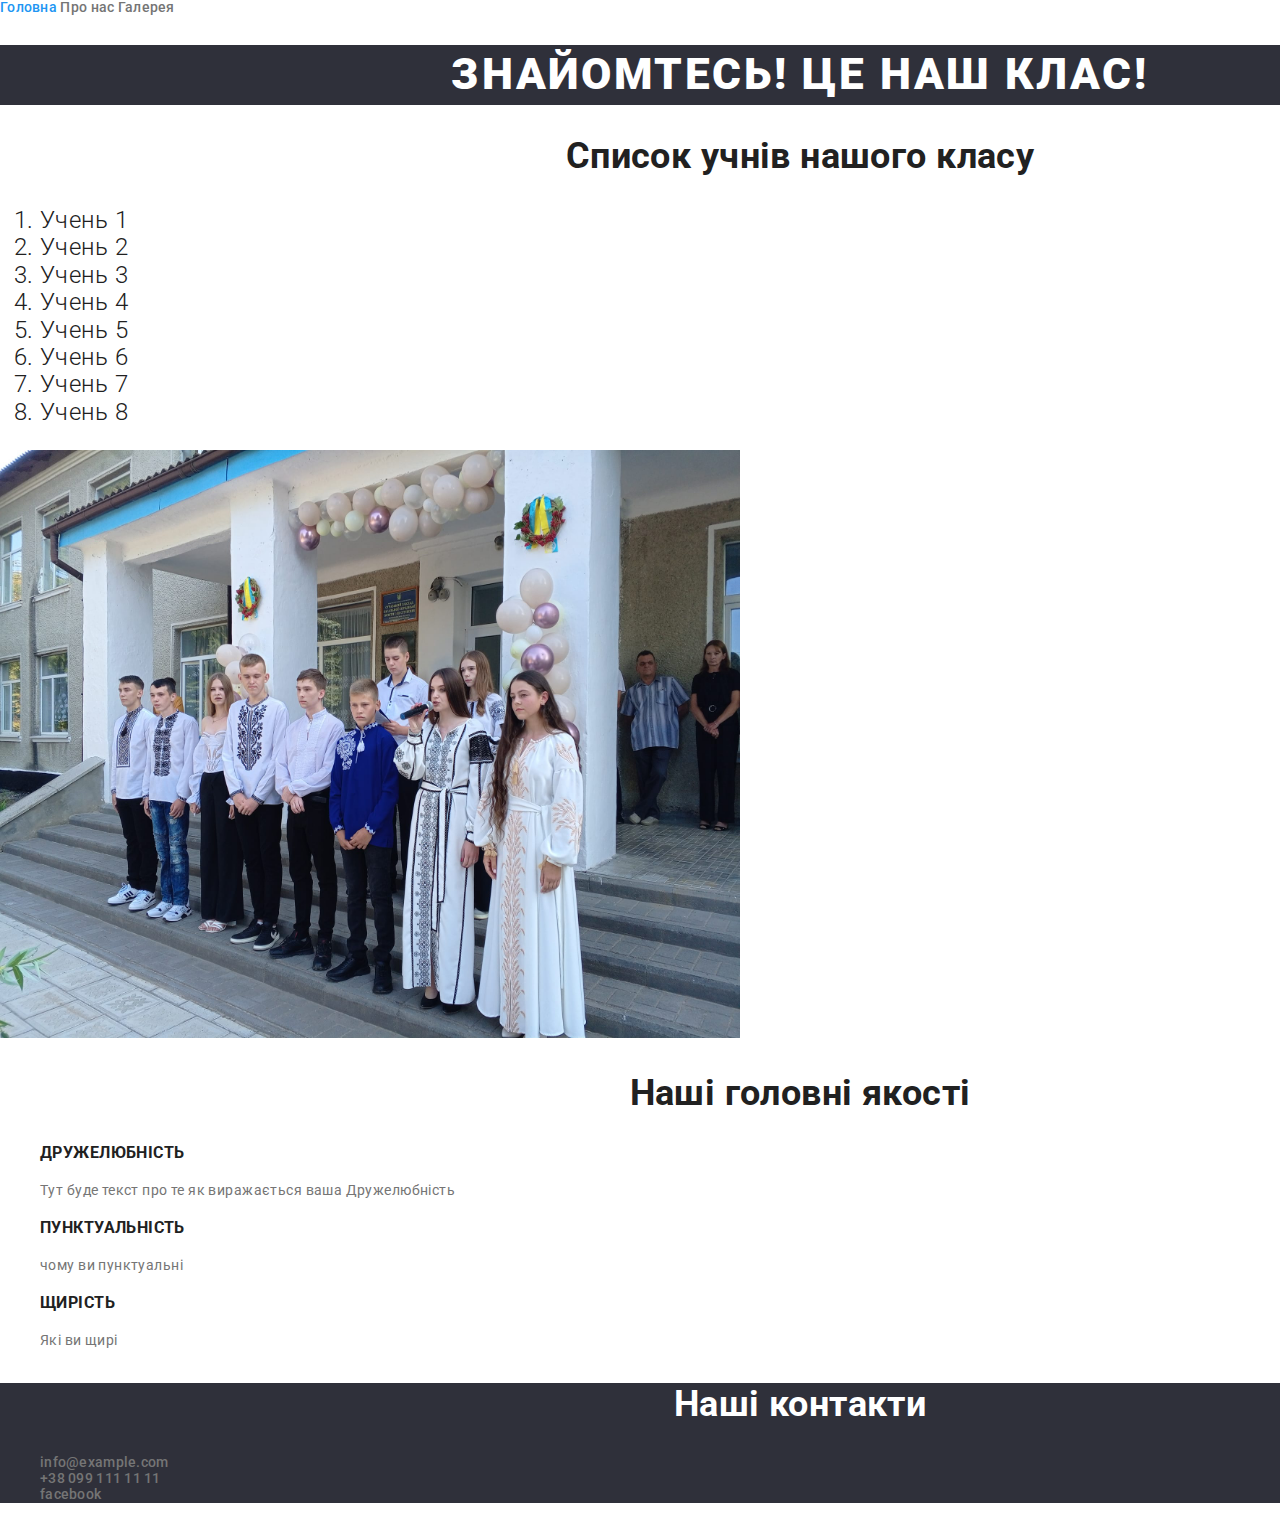
<file: index.html>
<!DOCTYPE html>
<html lang="ua">
<head>
    <meta charset="UTF-8">
    <meta name="viewport" content="width=device-width, initial-scale=1.0">
    <title>Головна сторінка</title>

    <link rel="stylesheet" href="normalize.css" />
    <link href="https://fonts.googleapis.com/css2?family=Raleway:wght@700&family=Roboto:wght@400;500;700;900&display=swap"
        rel="stylesheet" />
    <link rel="stylesheet" href="variable.css">
    <link rel="stylesheet" href="styles.css" />  
</head>

<body>
    <header>
        <nav class="nav-link">
            <section class="address list">
                <a href="index.html" class="link">Головна</a>
                <a href="info.html" class="link">Про нас</a>
                <a href="galery.html" class="link">Галерея</a>

            </section>
       
        </nav>
    </header>

    <main>
       <section class="hero">
         <h1 class="hero-title" >Знайомтесь! Це наш клас!</h1>
        </section>

         <section class="section">
            <h2 class="section-title">Список учнів нашого класу</h2>
            <ol class="our-list">
                <li>Учень 1</li>
                <li>Учень 2</li>
                <li>Учень 3</li>
                <li>Учень 4</li>
                <li>Учень 5</li>
                <li>Учень 6</li>
                <li>Учень 7</li>
                <li>Учень 8</li>
            </ol>
        </section>
   
   
        <img src="наш клас.jpg" alt="наш клас" width="740" height="588" />

   
        <section class="section">
            <h2 class="section-title" >Наші головні якості</h2>
    
            <ul class="features list">
                <li>
                    <h3 class="title">Дружелюбність</h3>
                    <p class="text">
                    Тут буде текст про те як виражається ваша Дружелюбність
                    </p>
                </li>
                <li>
                    <h3 class="title">Пунктуальність</h3>
                    <p class="text">
                    чому ви пунктуальні
                    </p>
                </li>
                <li>
                    <h3 class="title">Щирість</h3>
                    <p class="text">
                    Які ви щирі
                    </p>
                </li>
            </ul>
        </section>
    </main>
    
    <footer>
        <h2 style="color: white" class="section-title">Наші контакти</h2>
        <ul class="address list">
            <li><a href="mailto:info@example.com"  class="link">info@example.com</a></li>
            <li><a href="tel:+380991111111"  class="link">+38 099 111 11 11</a></li>
            <li><a href ="https://www.facebook.com/profile.php?id=100005440036364&locale=uk_UA"   class="link">
                facebook</a></li>
        </ul>
    </footer>
       
    
</body>
</html>
</file>
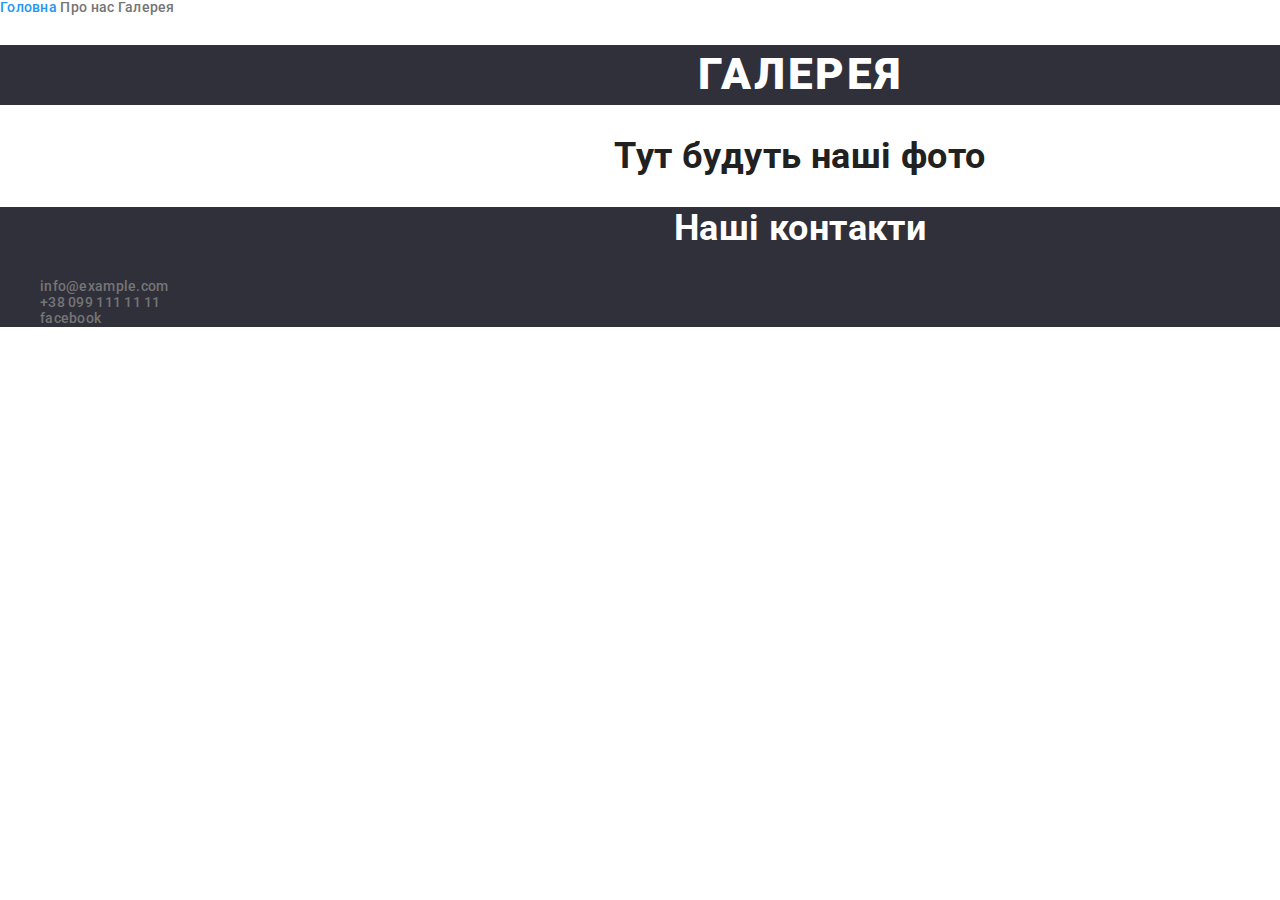
<file: galery.html>
<!DOCTYPE html>
<html lang="ua">
<head>
    <meta charset="UTF-8">
    <meta name="viewport" content="width=device-width, initial-scale=1.0">
    <title>Галерея</title>

        <link rel="stylesheet" href="normalize.css" />
        <link href="https://fonts.googleapis.com/css2?family=Raleway:wght@700&family=Roboto:wght@400;500;700;900&display=swap"
            rel="stylesheet" />
        <link rel="stylesheet" href="variable.css">
        <link rel="stylesheet" href="styles.css" />
</head>

<body>
    <header>
        <nav class="nav-link">
            <section class="address list">
                <a href="index.html" class="link">Головна</a>
                <a href="info.html" class="link">Про нас</a>
                <a href="galery.html" class="link">Галерея</a>

            </section>

        </nav>
    </header>
    <main>
        <section class="hero">    
            <h1 class="hero-title">Галерея</h1>
        </section>
        <section class="section">
            <h2 class="section-title">Тут будуть наші фото</h2>
        </section>
    </main>
    <footer>
        <h2 style="color: white" class="section-title">Наші контакти</h2>
        <ul class="address list">
            <li><a href="mailto:info@example.com" class="link">info@example.com</a></li>
            <li><a href="tel:+380991111111" class="link">+38 099 111 11 11</a></li>
            <li><a href="https://www.facebook.com/profile.php?id=100005440036364&locale=uk_UA" class="link">
                    facebook</a></li>
        </ul>
    </footer>
</body>
</html>
</file>
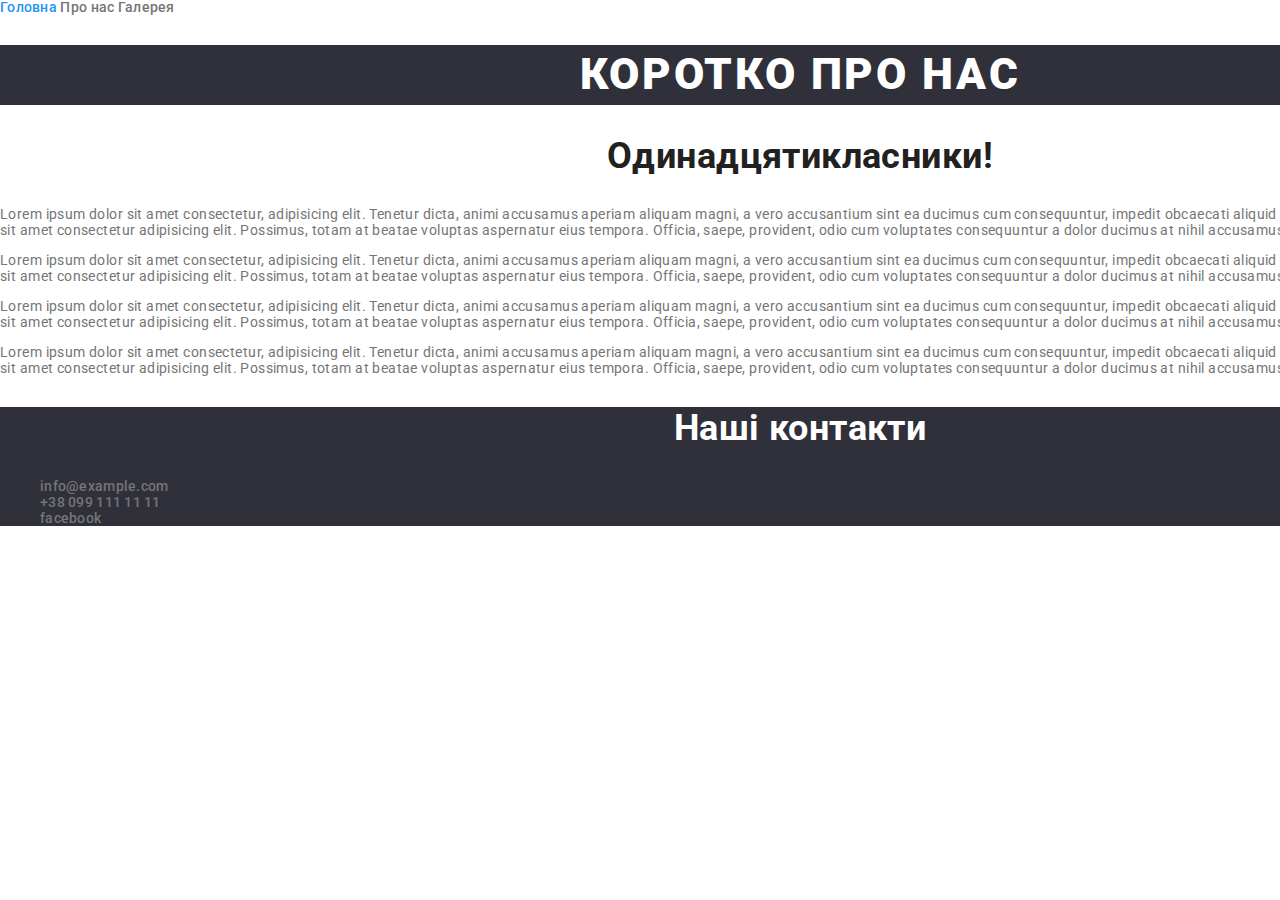
<file: info.html>
<!DOCTYPE html>
<html lang="ua">
<head>
    <meta charset="UTF-8">
    <meta name="viewport" content="width=device-width, initial-scale=1.0">
    <title>Про нас</title>

    <link rel="stylesheet" href="normalize.css" />
    <link href="https://fonts.googleapis.com/css2?family=Raleway:wght@700&family=Roboto:wght@400;500;700;900&display=swap"
        rel="stylesheet" />
    <link rel="stylesheet" href="variable.css">
    <link rel="stylesheet" href="styles.css" />
</head>
<body>
    <header>
        <nav class="nav-link">
            <section class="address list">
                <a href="index.html" class="link">Головна</a>
                <a href="info.html" class="link">Про нас</a>
                <a href="galery.html" class="link">Галерея</a>
    
            </section>
    
        </nav>
    </header>
    <main>
        <section class="hero">
            <h1 class="hero-title">Коротко про нас</h1>
        </section>
        <section class="section">
            <h2 class="section-title">Одинадцятикласники!</h2>
            <p class="text">
                Lorem ipsum dolor sit amet consectetur, adipisicing elit. Tenetur dicta, animi accusamus aperiam 
                aliquam magni, a vero accusantium sint ea ducimus cum consequuntur, impedit obcaecati aliquid veritatis sequi eligendi esse.
                Lorem ipsum, dolor sit amet consectetur adipisicing elit. Possimus, totam at beatae voluptas aspernatur eius tempora.
                Officia, saepe, provident, odio cum voluptates consequuntur a dolor ducimus at nihil accusamus soluta?
            </p>
            <p class="text">
                Lorem ipsum dolor sit amet consectetur, adipisicing elit. Tenetur dicta, animi accusamus aperiam
                aliquam magni, a vero accusantium sint ea ducimus cum consequuntur, impedit obcaecati aliquid veritatis sequi
                eligendi esse.
                Lorem ipsum, dolor sit amet consectetur adipisicing elit. Possimus, totam at beatae voluptas aspernatur eius
                tempora.
                Officia, saepe, provident, odio cum voluptates consequuntur a dolor ducimus at nihil accusamus soluta?
            </p><p class="text">
                Lorem ipsum dolor sit amet consectetur, adipisicing elit. Tenetur dicta, animi accusamus aperiam
                aliquam magni, a vero accusantium sint ea ducimus cum consequuntur, impedit obcaecati aliquid veritatis sequi
                eligendi esse.
                Lorem ipsum, dolor sit amet consectetur adipisicing elit. Possimus, totam at beatae voluptas aspernatur eius
                tempora.
                Officia, saepe, provident, odio cum voluptates consequuntur a dolor ducimus at nihil accusamus soluta?
            </p><p class="text">
                Lorem ipsum dolor sit amet consectetur, adipisicing elit. Tenetur dicta, animi accusamus aperiam
                aliquam magni, a vero accusantium sint ea ducimus cum consequuntur, impedit obcaecati aliquid veritatis sequi
                eligendi esse.
                Lorem ipsum, dolor sit amet consectetur adipisicing elit. Possimus, totam at beatae voluptas aspernatur eius
                tempora.
                Officia, saepe, provident, odio cum voluptates consequuntur a dolor ducimus at nihil accusamus soluta?
            </p>
        </section>
    </main>

    <footer>
        <h2 style="color: white" class="section-title">Наші контакти</h2>
        <ul class="address list">
            <li><a href="mailto:info@example.com" class="link">info@example.com</a></li>
            <li><a href="tel:+380991111111" class="link">+38 099 111 11 11</a></li>
            <li><a href="https://www.facebook.com/profile.php?id=100005440036364&locale=uk_UA" class="link">
                facebook</a></li>
        </ul>
    </footer>
</body>
</html>
</file>
<file: variable.css>
:root {
    --primary-text-color: #757575;
    --title-text-color: #212121;
    --accent-color: #2196F3;
    --white-color: #FFFFFF;
    --link-footer-color: rgba(255, 255, 255, 0.6);
    --background-hero-footer-color: #2F303A;
    --background-our-team-color: #F5F4FA;
    --black-color: #000000;
    --button-hover: #188CE8;
}

body {
    background-color: var(--white-color);
    color: var(--primary-text-color);
    font-family: Roboto, sans-serif;
    letter-spacing: 0.03em;
    font-size: 14px;
    line-height: 1.14;
    width: 1600px;
}
</file>
<file: styles.css>
.list {
    list-style: none;
}

.page-nav .link {
    color: var(--title-text-color);
    font-family: inherit;
    font-weight: 500;
    letter-spacing: 0.02em;
    text-decoration: none;
    margin: 0;
    padding: 32;
}

.page-nav .link:hover,
.page-nav .link:focus,
.page-nav .link:active,
.address .link:hover,
.address .link:focus,
.address-link:hover,
.address-link:focus,
.footer-link:hover,
.footer-link:focus {
    color: var(--accent-color);
}

.address .link {
    color: var(--primary-text-color);
    font-family: inherit;
    font-weight: 500;
    letter-spacing: 0.02em;
    text-decoration: none;
}

.hero,
footer {
    background-color: var(--background-hero-footer-color);
}

.hero-title {
    color: var(--white-color);
    font-style: 400;
    font-weight: 900;
    font-size: 44px;
    line-height: 1.36;
    text-align: center;
    letter-spacing: 0.06em;
    text-transform: uppercase;
}

.our-list {

    font-style: normal;
    font-weight: 300;
    font-size: 24px;
    color: var(--title-text-color);
    
}

.section-title,
.features .title
 {
    color: var(--title-text-color);
}

.section-title,
.features .hero-title {
    color: var(--title-text-color);
}

.section-title {
    font-style: normal;
    font-weight: 700;
    font-size: 36px;
    line-height: 1.17;
    text-align: center;
}

.features .title {
    font-style: normal;
    font-weight: 700;
    text-transform: uppercase;
}

.features .text {
    font-weight: 400;
    line-height: 1.7;
}
@media (max-width: 768px) {
    .body{grid-template-columns: 1fr ;}
}
</file>
